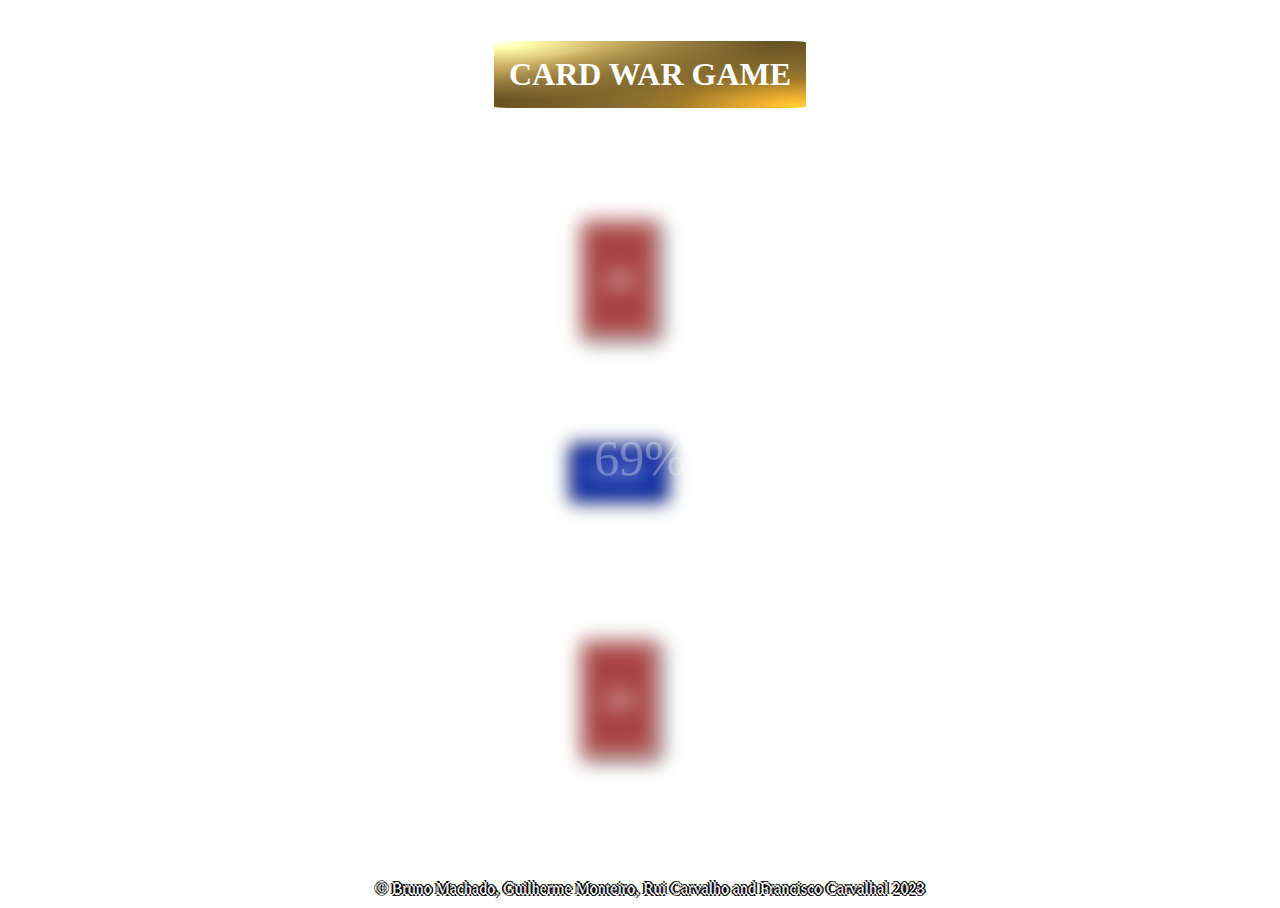
<file: index.html>
<!DOCTYPE html>

<html>
  <head>
    <meta charset="utf-8" />
    <meta http-equiv="X-UA-Compatible" content="IE=edge" />
    <title>Card War Game</title>
    <meta name="description" content="" />
    <meta name="viewport" content="width=device-width, initial-scale=1" />
    <link rel="stylesheet" href="./style.css" />
    <link rel="stylesheet" href="./cards/cards.css" />
  </head>

  <body>
    <h1>CARD WAR GAME</h1>
    <div class="loading-text">0</div>

    <div class="board">
      <div class="game-container">
        <div class="deck">
          <div class="name">PLAYER</div>
          <div class="deck-one-container">
            <div class="card-line"><div id="playerDeck">26</div></div>
          </div>
        </div>
        <div class="playerOne">
          <div></div>
        </div>
        <div class="buttons">
          <button
            class="button-start button-next-round"
            onclick="handleNextCard();"
          >
            START
          </button>
        </div>

        <div class="playerTwo"></div>
        <div class="deck">
          <div class="name">CPU</div>
          <div class="deck-two-container">
            <div class="card-line"><div id="cpuDeck">26</div></div>
          </div>
        </div>
      </div>
    </div>
    <div class="footer">
      &copy Bruno Machado, Guilherme Monteiro, Rui Carvalho and Francisco
      Carvalhal 2023
    </div>

    <script type="module" src="./cardWar.js"></script>
  </body>
</html>
</file>
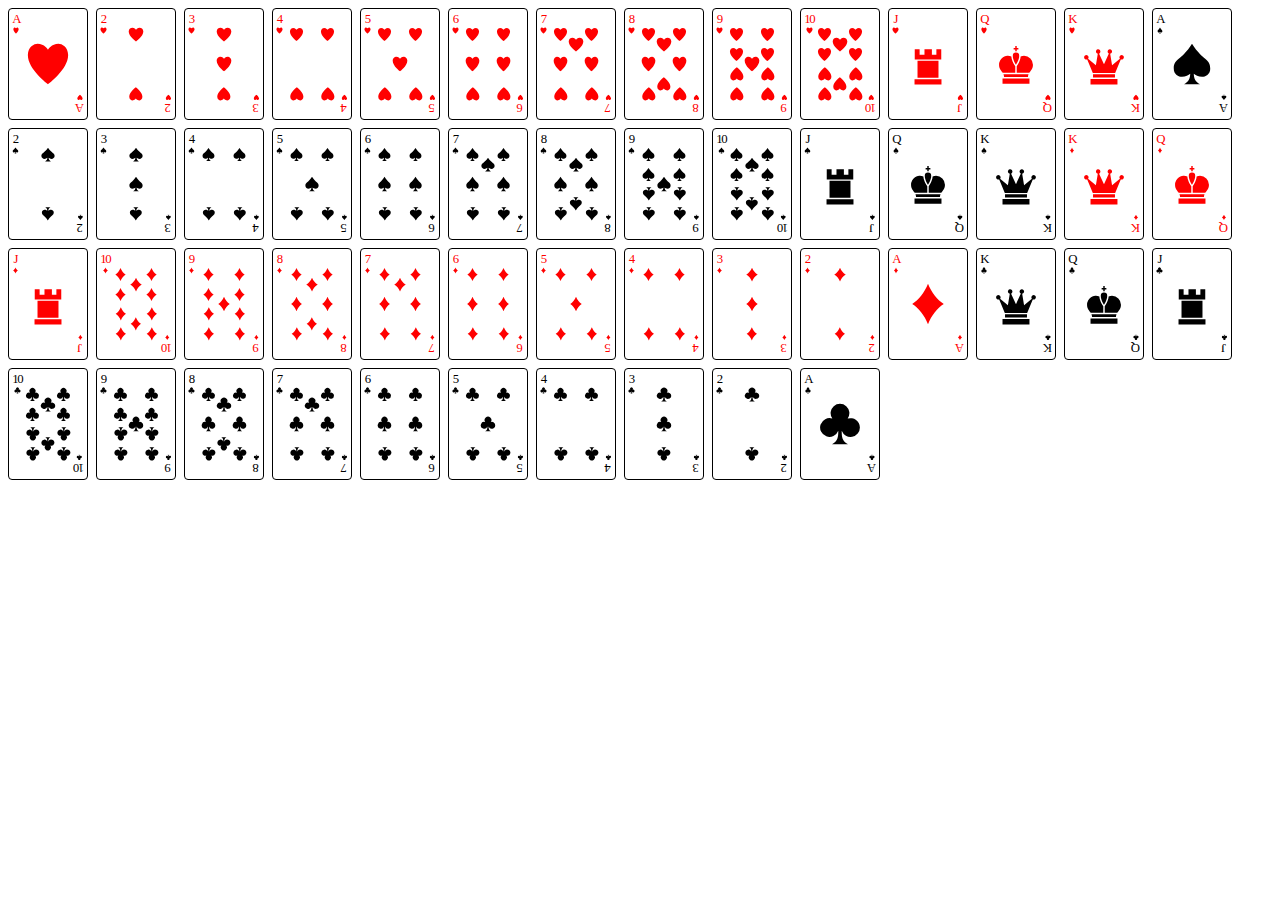
<file: newHTML.html>
<!DOCTYPE html>

<html>

<head>
    <meta charset="utf-8" />
    <meta http-equiv="X-UA-Compatible" content="IE=edge" />
    <title>Card War Game</title>
    <meta name="description" content="" />
    <meta name="viewport" content="width=device-width, initial-scale=1" />
    <link rel="stylesheet" href="./newSTYLE.css" />
    <script type="module" src="newSCRIPT.js" defer></script>
</head>

<body>
    <div class="card" data-suit="hearts" data-value="A"></div>
    <div class="card" data-suit="hearts" data-value="2"></div>
    <div class="card" data-suit="hearts" data-value="3"></div>
    <div class="card" data-suit="hearts" data-value="4"></div>
    <div class="card" data-suit="hearts" data-value="5"></div>
    <div class="card" data-suit="hearts" data-value="6"></div>
    <div class="card" data-suit="hearts" data-value="7"></div>
    <div class="card" data-suit="hearts" data-value="8"></div>
    <div class="card" data-suit="hearts" data-value="9"></div>
    <div class="card" data-suit="hearts" data-value="10"></div>
    <div class="card" data-suit="hearts" data-value="J"></div>
    <div class="card" data-suit="hearts" data-value="Q"></div>
    <div class="card" data-suit="hearts" data-value="K"></div>
    <div class="card" data-suit="spades" data-value="A"></div>
    <div class="card" data-suit="spades" data-value="2"></div>
    <div class="card" data-suit="spades" data-value="3"></div>
    <div class="card" data-suit="spades" data-value="4"></div>
    <div class="card" data-suit="spades" data-value="5"></div>
    <div class="card" data-suit="spades" data-value="6"></div>
    <div class="card" data-suit="spades" data-value="7"></div>
    <div class="card" data-suit="spades" data-value="8"></div>
    <div class="card" data-suit="spades" data-value="9"></div>
    <div class="card" data-suit="spades" data-value="10"></div>
    <div class="card" data-suit="spades" data-value="J"></div>
    <div class="card" data-suit="spades" data-value="Q"></div>
    <div class="card" data-suit="spades" data-value="K"></div>
    <div class="card" data-suit="diamonds" data-value="K"></div>
    <div class="card" data-suit="diamonds" data-value="Q"></div>
    <div class="card" data-suit="diamonds" data-value="J"></div>
    <div class="card" data-suit="diamonds" data-value="10"></div>
    <div class="card" data-suit="diamonds" data-value="9"></div>
    <div class="card" data-suit="diamonds" data-value="8"></div>
    <div class="card" data-suit="diamonds" data-value="7"></div>
    <div class="card" data-suit="diamonds" data-value="6"></div>
    <div class="card" data-suit="diamonds" data-value="5"></div>
    <div class="card" data-suit="diamonds" data-value="4"></div>
    <div class="card" data-suit="diamonds" data-value="3"></div>
    <div class="card" data-suit="diamonds" data-value="2"></div>
    <div class="card" data-suit="diamonds" data-value="A"></div>
    <div class="card" data-suit="clubs" data-value="K"></div>
    <div class="card" data-suit="clubs" data-value="Q"></div>
    <div class="card" data-suit="clubs" data-value="J"></div>
    <div class="card" data-suit="clubs" data-value="10"></div>
    <div class="card" data-suit="clubs" data-value="9"></div>
    <div class="card" data-suit="clubs" data-value="8"></div>
    <div class="card" data-suit="clubs" data-value="7"></div>
    <div class="card" data-suit="clubs" data-value="6"></div>
    <div class="card" data-suit="clubs" data-value="5"></div>
    <div class="card" data-suit="clubs" data-value="4"></div>
    <div class="card" data-suit="clubs" data-value="3"></div>
    <div class="card" data-suit="clubs" data-value="2"></div>
    <div class="card" data-suit="clubs" data-value="A"></div>
</body>

</html>
</file>
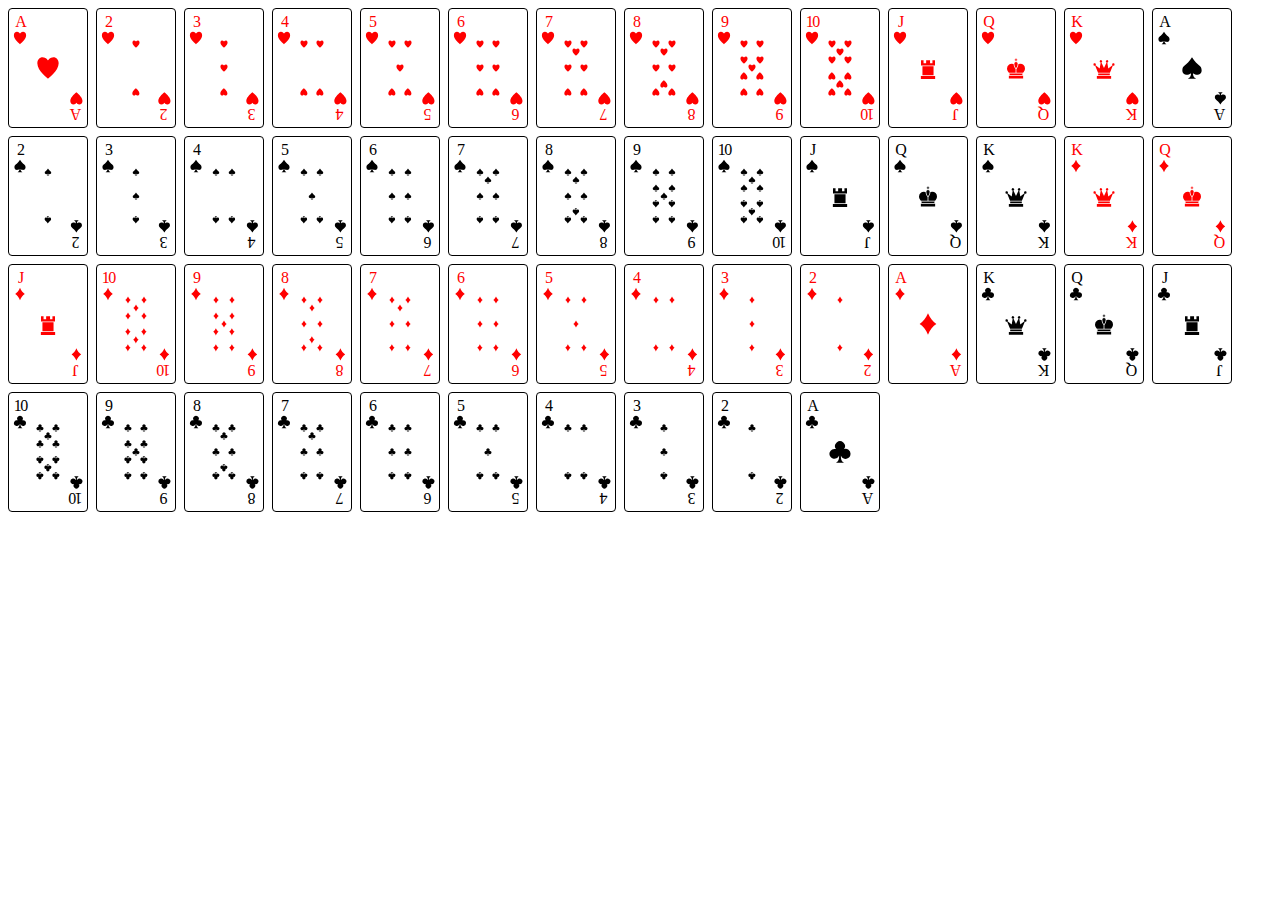
<file: cards/cards.html>
<!DOCTYPE html>

<html>
  <head>
    <meta charset="utf-8" />
    <meta http-equiv="X-UA-Compatible" content="IE=edge" />
    <title>Card War Game</title>
    <meta name="description" content="" />
    <meta name="viewport" content="width=device-width, initial-scale=1" />
    <link rel="stylesheet" href="./cards.css" />
    <script type="module" src="./card.js" defer></script>
  </head>

  <body>
    <div class="card" data-suit="hearts" data-value="A"></div>
    <div class="card" data-suit="hearts" data-value="2"></div>
    <div class="card" data-suit="hearts" data-value="3"></div>
    <div class="card" data-suit="hearts" data-value="4"></div>
    <div class="card" data-suit="hearts" data-value="5"></div>
    <div class="card" data-suit="hearts" data-value="6"></div>
    <div class="card" data-suit="hearts" data-value="7"></div>
    <div class="card" data-suit="hearts" data-value="8"></div>
    <div class="card" data-suit="hearts" data-value="9"></div>
    <div class="card" data-suit="hearts" data-value="10"></div>
    <div class="card" data-suit="hearts" data-value="J"></div>
    <div class="card" data-suit="hearts" data-value="Q"></div>
    <div class="card" data-suit="hearts" data-value="K"></div>
    <div class="card" data-suit="spades" data-value="A"></div>
    <div class="card" data-suit="spades" data-value="2"></div>
    <div class="card" data-suit="spades" data-value="3"></div>
    <div class="card" data-suit="spades" data-value="4"></div>
    <div class="card" data-suit="spades" data-value="5"></div>
    <div class="card" data-suit="spades" data-value="6"></div>
    <div class="card" data-suit="spades" data-value="7"></div>
    <div class="card" data-suit="spades" data-value="8"></div>
    <div class="card" data-suit="spades" data-value="9"></div>
    <div class="card" data-suit="spades" data-value="10"></div>
    <div class="card" data-suit="spades" data-value="J"></div>
    <div class="card" data-suit="spades" data-value="Q"></div>
    <div class="card" data-suit="spades" data-value="K"></div>
    <div class="card" data-suit="diamonds" data-value="K"></div>
    <div class="card" data-suit="diamonds" data-value="Q"></div>
    <div class="card" data-suit="diamonds" data-value="J"></div>
    <div class="card" data-suit="diamonds" data-value="10"></div>
    <div class="card" data-suit="diamonds" data-value="9"></div>
    <div class="card" data-suit="diamonds" data-value="8"></div>
    <div class="card" data-suit="diamonds" data-value="7"></div>
    <div class="card" data-suit="diamonds" data-value="6"></div>
    <div class="card" data-suit="diamonds" data-value="5"></div>
    <div class="card" data-suit="diamonds" data-value="4"></div>
    <div class="card" data-suit="diamonds" data-value="3"></div>
    <div class="card" data-suit="diamonds" data-value="2"></div>
    <div class="card" data-suit="diamonds" data-value="A"></div>
    <div class="card" data-suit="clubs" data-value="K"></div>
    <div class="card" data-suit="clubs" data-value="Q"></div>
    <div class="card" data-suit="clubs" data-value="J"></div>
    <div class="card" data-suit="clubs" data-value="10"></div>
    <div class="card" data-suit="clubs" data-value="9"></div>
    <div class="card" data-suit="clubs" data-value="8"></div>
    <div class="card" data-suit="clubs" data-value="7"></div>
    <div class="card" data-suit="clubs" data-value="6"></div>
    <div class="card" data-suit="clubs" data-value="5"></div>
    <div class="card" data-suit="clubs" data-value="4"></div>
    <div class="card" data-suit="clubs" data-value="3"></div>
    <div class="card" data-suit="clubs" data-value="2"></div>
    <div class="card" data-suit="clubs" data-value="A"></div>
  </body>
</html>
</file>
<file: style.css>
*,
*::before,
*::after {
  box-sizing: border-box;
}

html {
  background: url('https://cdn.pixabay.com/photo/2020/07/27/20/44/green-5443435_1280.jpg');
  width: 100%;
  height: 100%;
  display: flex;
  background-size: 100%;
  background-position: center;
  z-index: -1;
}

body {
  width: 100%;
  height: 100%;
  display: flex;
  flex-direction: column;
  justify-content: space-around;
  align-items: center;
}

h1 {
  background-color: #ddd;
  border-radius: 5%;
  display: flex;
  justify-content: center;
  align-items: center;
  padding: 15px;
  color: white;
  font-family: Cambria, Cochin, Georgia, Times, 'Times New Roman', serif;
  border: solid 2px white;
  background: radial-gradient(
      ellipse farthest-corner at right bottom,
      #fedb37 0%,
      #fdb931 8%,
      #9f7928 30%,
      #8a6e2f 40%,
      transparent 80%
    ),
    radial-gradient(
      ellipse farthest-corner at left top,
      #ffffff 0%,
      #ffffac 8%,
      #d1b464 25%,
      #5d4a1f 62.5%,
      #5d4a1f 100%
    );
}

.player,
.cpu {
  background-color: #ddd;
  border-radius: 5px;
  padding: 5px;
}

.board {
  filter: blur(30px);
  height: 75%;
  width: 100%;
  justify-content: center;
  flex-wrap: wrap;
  margin: 10px;
  padding: 5px;
}

.loading-text {
  position: absolute;
  font-size: 50px;
  color: white;
  z-index: 2;
}

.game-container {
  display: flex;
  flex-direction: column;
  height: 90%;
  width: 95%;
  justify-content: center;
  align-items: center;
}

.playerOne,
.playerTwo {
  display: flex;
  flex-direction: row;
  width: 100%;
  align-items: center;
  justify-content: space-evenly;
  padding: 10px;
}

.playerTwo {
  flex-direction: row-reverse;
}

.name {
  color: white;
  display: flex;
  justify-content: center;
  align-items: flex-start;
  padding-bottom: 5px;
  font-size: 25px;
}

.deck {
  display: flex;
  flex-direction: column;
  align-items: center;
  border: solid white;
  padding: 10px;
  width: auto;
}

.card {
  border: solid white;
  padding: 15px;
}

#playerDeck,
#cpuDeck {
  color: white;
  display: flex;
  justify-content: center;
  align-items: center;
  width: 100%;
  font-size: 30px;
  font: bold;
}

.deck-one-container {
  height: 120px;
  width: 80px;
  display: flex;
  justify-content: center;
  align-items: center;
  flex-wrap: wrap;
  flex-direction: column;
  background-color: rgb(167, 66, 66);
  border-radius: 10px;
  box-shadow: 3px 3px 3px 3px rgba(0, 0, 0, 0.4);
}

.deck-two-container {
  height: 120px;
  width: 80px;
  display: flex;
  justify-content: center;
  align-items: center;
  flex-wrap: wrap;
  flex-direction: column;
  background-color: rgb(167, 66, 66);
  border-radius: 10px;
  box-shadow: 3px 3px 3px 3px rgba(0, 0, 0, 0.4);
}

.card-line {
  display: flex;
  border-radius: 4px;
  width: 90%;
  height: 92%;
  border: solid white;
}

.buttons {
  display: flex;
  flex-direction: column;
  align-items: center;
  justify-content: center;
  height: 100%;
  padding: 2px 0;
}

.button-next-round {
  height: 60px;
  width: 100px;
  display: inline-block;
  font-size: 20px;
  background-color: #3f9c11;
  color: #fff;
  border: 2px solid black;
  border-radius: 5px;
  cursor: pointer;
  transition: background-color 0.3s ease;
  cursor: pointer;
}

.button-next-round:hover {
  background-color: #4fdd20;
  color: #000;
}

.button-next-round:focus {
  outline: none;
}

.button-start {
  height: 60px;
  width: 100px;
  display: inline-block;
  font-size: 20px;
  background-color: #102ea6;
  color: #fff;
  border: 2px solid black;
  border-radius: 5px;
  cursor: pointer;
  transition: background-color 0.3s ease;
  cursor: pointer;
}

.button-start:hover {
  background-color: #1b7ce3;
  color: #000;
}

.button-start:focus {
  outline: none;
}

.button-reset {
  display: inline-block;
  padding: 10px 20px;
  font-size: 16px;
  background-color: #8d1717;
  color: #fff;
  border: 2px solid black;
  border-radius: 5px;
  cursor: pointer;
  transition: background-color 0.3s ease;
  cursor: pointer;
}

.button-reset:hover {
  background-color: #ff0202;
  color: #000;
}

.button-reset:focus {
  outline: none;
}

@media screen and (max-width: 1200px) {
  .game-container {
    height: 100%;
  }

  .button-next-round {
    padding: 0;
  }

  .playerOne {
    width: 100%;
    height: 100%;
    display: flex;
    flex-direction: row;
  }

  .playerTwo {
    width: 100%;
    height: 100%;
    display: flex;
    flex-direction: row-reverse;
  }

  .deck-one-container {
    height: 120px;
    width: 80px;
  }

  .deck-two-container {
    height: 120px;
    width: 80px;
  }

  .game-container {
    flex-direction: column;
    justify-content: center;
    align-items: center;
    flex-wrap: nowrap;
  }
}

@media screen and (max-width: 1024px) {
  .game-container {
    flex-direction: column;
    justify-content: center;
    align-items: center;
    flex-wrap: nowrap;
  }
}

@media screen and (max-width: 768px) {
  .game-container {
    flex-direction: column;
    justify-content: center;
    align-items: center;
    flex-wrap: nowrap;
  }
}

@media screen and (max-width: 480px) {
  .deck-one-container {
    height: 80px;
    width: 60px;
  }

  .deck-two-container {
    height: 80px;
    width: 60px;
  }
  .game-container {
    flex-direction: row;
    justify-content: center;
    align-items: baseline;
    flex-wrap: nowrap;
  }
}

.footer {
  color: white;
  text-shadow: -2px 0 black, 0 2px black, 2px 0 black, 0 -2px black;
  display: flex;
}
</file>
<file: cards/cards.css>
*,
*::before,
*::after {
  box-sizing: border-box;
}

body {
  display: flex;
  flex-wrap: wrap;
  gap: 0.5em;
}

.card {
  height: 120px;
  width: 80px;
  background-color: white;
  border: 1px solid black;
  border-radius: 0.25em;
  padding: 1.7em;
  display: grid;
  grid-template-columns: repeat(3, 1fr);
  grid-template-rows: repeat(8, 1fr);
  align-items: center;
  position: relative;
}

@media screen and (max-width: 768px) {
  .card {
    height: 120px;
    width: 80px;
  }
}

@media screen and (max-width: 480px) {
  .card {
    height: 80px;
    width: 60px;
  }
}

[data-suit='hearts'].card,
[data-suit='diamonds'].card {
  color: red;
}

[data-suit='spades'].card,
[data-suit='clubs'].card {
  color: black;
}

.pip {
  grid-row-end: span 2;
  width: 100%;
  aspect-ratio: 1 / 1;
  background-repeat: no-repeat;
  background-position: center;
  background-size: cover;
}

[data-suit='hearts'] .pip {
  background-image: url('./suits/heart.svg');
}

[data-suit='diamonds'] .pip {
  background-image: url('./suits/diamond.svg');
}

[data-suit='spades'] .pip {
  background-image: url('./suits/spade.svg');
}

[data-suit='clubs'] .pip {
  background-image: url('./suits/club.svg');
}

.corner-number {
  position: absolute;
  display: flex;
  flex-direction: column;
  justify-content: center;
  align-items: center;
  letter-spacing: -0.1em;
  font-size: 1em;
}

.corner-number.top {
  top: 0.25em;
  left: 0.25em;
}

.corner-number.bottom {
  bottom: 0.25em;
  right: 0.25em;
  transform: rotate(180deg);
}

.corner-number::after {
  line-height: 0;
  display: block;
  width: 0.9em;
}

[data-suit='hearts'] .corner-number::after {
  content: url('./suits/heart.svg');
}

[data-suit='spades'] .corner-number::after {
  content: url('./suits/spade.svg');
}

[data-suit='clubs'] .corner-number::after {
  content: url('./suits/club.svg');
}

[data-suit='diamonds'] .corner-number::after {
  content: url('./suits/diamond.svg');
}

[data-value='J'][data-suit='diamonds'] .pip,
[data-value='J'][data-suit='hearts'] .pip {
  background-image: url('./suits/jack-red.svg');
}
[data-value='J'][data-suit='spades'] .pip,
[data-value='J'][data-suit='clubs'] .pip {
  background-image: url('./suits/jack-black.svg');
}

[data-value='Q'][data-suit='diamonds'] .pip,
[data-value='Q'][data-suit='hearts'] .pip {
  background-image: url('./suits/queen-red.svg');
}
[data-value='Q'][data-suit='spades'] .pip,
[data-value='Q'][data-suit='clubs'] .pip {
  background-image: url('./suits/queen-black.svg');
}

[data-value='K'][data-suit='diamonds'] .pip,
[data-value='K'][data-suit='hearts'] .pip {
  background-image: url('./suits/king-red.svg');
}
[data-value='K'][data-suit='spades'] .pip,
[data-value='K'][data-suit='clubs'] .pip {
  background-image: url('./suits/king-black.svg');
}

[data-value='A'] .pip,
[data-value='J'] .pip,
[data-value='Q'] .pip,
[data-value='K'] .pip {
  grid-row-start: 2;
  grid-column-start: 1;
  grid-row-end: span 6;
  grid-column-end: span 3;
}

[data-value='2'] .pip:first-child {
  grid-row-start: 1;
  grid-column-start: 2;
}

[data-value='2'] .pip:nth-child(2) {
  grid-row-start: 7;
  grid-column-start: 2;
  transform: rotate(180deg);
}

[data-value='3'] .pip:first-child {
  grid-row-start: 1;
  grid-column-start: 2;
}

[data-value='3'] .pip:nth-child(2) {
  grid-row-start: 4;
  grid-column-start: 2;
}

[data-value='3'] .pip:nth-child(3) {
  grid-row-start: 7;
  grid-column-start: 2;
  transform: rotate(180deg);
}

[data-value='4'] .pip:first-child {
  grid-row-start: 1;
  grid-column-start: 1;
}

[data-value='4'] .pip:nth-child(2) {
  grid-row-start: 1;
  grid-column-start: 3;
}

[data-value='4'] .pip:nth-child(3) {
  grid-row-start: 7;
  grid-column-start: 1;
  transform: rotate(180deg);
}

[data-value='4'] .pip:nth-child(4) {
  grid-row-start: 7;
  grid-column-start: 3;
  transform: rotate(180deg);
}

[data-value='5'] .pip:first-child {
  grid-row-start: 1;
  grid-column-start: 1;
}

[data-value='5'] .pip:nth-child(2) {
  grid-row-start: 1;
  grid-column-start: 3;
}

[data-value='5'] .pip:nth-child(3) {
  grid-row-start: 7;
  grid-column-start: 1;
  transform: rotate(180deg);
}

[data-value='5'] .pip:nth-child(4) {
  grid-row-start: 7;
  grid-column-start: 3;
  transform: rotate(180deg);
}

[data-value='5'] .pip:nth-child(5) {
  grid-row-start: 4;
  grid-column-start: 2;
}

[data-value='6'] .pip:first-child {
  grid-row-start: 1;
  grid-column-start: 1;
}

[data-value='6'] .pip:nth-child(2) {
  grid-row-start: 1;
  grid-column-start: 3;
}

[data-value='6'] .pip:nth-child(3) {
  grid-row-start: 7;
  grid-column-start: 1;
  transform: rotate(180deg);
}

[data-value='6'] .pip:nth-child(4) {
  grid-row-start: 7;
  grid-column-start: 3;
  transform: rotate(180deg);
}

[data-value='6'] .pip:nth-child(5) {
  grid-row-start: 4;
  grid-column-start: 1;
}

[data-value='6'] .pip:nth-child(6) {
  grid-row-start: 4;
  grid-column-start: 3;
}

[data-value='7'] .pip:first-child {
  grid-row-start: 1;
  grid-column-start: 1;
}

[data-value='7'] .pip:nth-child(2) {
  grid-row-start: 1;
  grid-column-start: 3;
}

[data-value='7'] .pip:nth-child(3) {
  grid-row-start: 7;
  grid-column-start: 1;
  transform: rotate(180deg);
}

[data-value='7'] .pip:nth-child(4) {
  grid-row-start: 7;
  grid-column-start: 3;
  transform: rotate(180deg);
}

[data-value='7'] .pip:nth-child(5) {
  grid-row-start: 4;
  grid-column-start: 1;
}

[data-value='7'] .pip:nth-child(6) {
  grid-row-start: 4;
  grid-column-start: 3;
}

[data-value='7'] .pip:nth-child(7) {
  grid-row-start: 2;
  grid-column-start: 2;
}

[data-value='8'] .pip:first-child {
  grid-row-start: 1;
  grid-column-start: 1;
}

[data-value='8'] .pip:nth-child(2) {
  grid-row-start: 1;
  grid-column-start: 3;
}

[data-value='8'] .pip:nth-child(3) {
  grid-row-start: 7;
  grid-column-start: 1;
  transform: rotate(180deg);
}

[data-value='8'] .pip:nth-child(4) {
  grid-row-start: 7;
  grid-column-start: 3;
  transform: rotate(180deg);
}

[data-value='8'] .pip:nth-child(5) {
  grid-row-start: 4;
  grid-column-start: 1;
}

[data-value='8'] .pip:nth-child(6) {
  grid-row-start: 4;
  grid-column-start: 3;
}

[data-value='8'] .pip:nth-child(7) {
  grid-row-start: 2;
  grid-column-start: 2;
}

[data-value='8'] .pip:nth-child(8) {
  grid-row-start: 6;
  grid-column-start: 2;
  transform: rotate(180deg);
}

[data-value='9'] .pip:first-child {
  grid-row-start: 1;
  grid-column-start: 1;
}

[data-value='9'] .pip:nth-child(2) {
  grid-row-start: 3;
  grid-column-start: 1;
}

[data-value='9'] .pip:nth-child(3) {
  grid-row-start: 5;
  grid-column-start: 1;
  transform: rotate(180deg);
}

[data-value='9'] .pip:nth-child(4) {
  grid-row-start: 7;
  grid-column-start: 1;
  transform: rotate(180deg);
}

[data-value='9'] .pip:nth-child(5) {
  grid-row-start: 1;
  grid-column-start: 3;
}

[data-value='9'] .pip:nth-child(6) {
  grid-row-start: 3;
  grid-column-start: 3;
}

[data-value='9'] .pip:nth-child(7) {
  grid-row-start: 5;
  grid-column-start: 3;
  transform: rotate(180deg);
}

[data-value='9'] .pip:nth-child(8) {
  grid-row-start: 7;
  grid-column-start: 3;
  transform: rotate(180deg);
}

[data-value='9'] .pip:nth-child(9) {
  grid-row-start: 4;
  grid-column-start: 2;
}

[data-value='10'] .pip:first-child {
  grid-row-start: 1;
  grid-column-start: 1;
}

[data-value='10'] .pip:nth-child(2) {
  grid-row-start: 3;
  grid-column-start: 1;
}

[data-value='10'] .pip:nth-child(3) {
  grid-row-start: 5;
  grid-column-start: 1;
  transform: rotate(180deg);
}

[data-value='10'] .pip:nth-child(4) {
  grid-row-start: 7;
  grid-column-start: 1;
  transform: rotate(180deg);
}

[data-value='10'] .pip:nth-child(5) {
  grid-row-start: 1;
  grid-column-start: 3;
}

[data-value='10'] .pip:nth-child(6) {
  grid-row-start: 3;
  grid-column-start: 3;
}

[data-value='10'] .pip:nth-child(7) {
  grid-row-start: 5;
  grid-column-start: 3;
  transform: rotate(180deg);
}

[data-value='10'] .pip:nth-child(8) {
  grid-row-start: 7;
  grid-column-start: 3;
  transform: rotate(180deg);
}

[data-value='10'] .pip:nth-child(9) {
  grid-row-start: 2;
  grid-column-start: 2;
}

[data-value='10'] .pip:nth-child(10) {
  grid-row-start: 6;
  grid-column-start: 2;
  transform: rotate(180deg);
}
</file>
<file: newSTYLE.css>
*,
*::before,
*::after {
  box-sizing: border-box;
}

body {
  display: flex;
  flex-wrap: wrap;
  gap: 0.5em;
}

.card {
  --width: 5em;
  --height: calc(var(--width) * 1.4);
  width: var(--width);
  height: var(--height);
  background-color: white;
  border: 1px solid black;
  border-radius: 0.25em;
  padding: 1em;
  display: grid;
  grid-template-columns: repeat(3, 1fr);
  grid-template-rows: repeat(8, 1fr);
  align-items: center;
  position: relative;
}

[data-suit='hearts'].card,
[data-suit='diamonds'].card {
  color: red;
}

[data-suit='spades'].card,
[data-suit='clubs'].card {
  color: black;
}

.pip {
  grid-row-end: span 2;
  width: 100%;
  aspect-ratio: 1 / 1;
  background-repeat: no-repeat;
  background-position: center;
  background-size: cover;
}

[data-suit='hearts'] .pip {
  background-image: url('./cards/suits/heart.svg');
}

[data-suit='diamonds'] .pip {
  background-image: url('./cards/suits/diamond.svg');
}

[data-suit='spades'] .pip {
  background-image: url('./cards/suits/spade.svg');
}

[data-suit='clubs'] .pip {
  background-image: url('./cards/suits/club.svg');
}

.corner-number {
  position: absolute;
  display: flex;
  flex-direction: column;
  justify-content: center;
  align-items: center;
  letter-spacing: -0.1em;
  font-size: 0.8em;
}

.corner-number.top {
  top: 0.25em;
  left: 0.25em;
}

.corner-number.bottom {
  bottom: 0.25em;
  right: 0.25em;
  transform: rotate(180deg);
}

.corner-number::after {
  line-height: 0;
  display: block;
  width: 0.5em;
}

[data-suit='hearts'] .corner-number::after {
  content: url('./cards/suits/heart.svg');
}

[data-suit='spades'] .corner-number::after {
  content: url('./cards/suits/spade.svg');
}

[data-suit='clubs'] .corner-number::after {
  content: url('./cards/suits/club.svg');
}

[data-suit='diamonds'] .corner-number::after {
  content: url('./cards/suits/diamond.svg');
}

[data-value='J'][data-suit='diamonds'] .pip,
[data-value='J'][data-suit='hearts'] .pip {
  background-image: url('./cards/suits/jack-red.svg');
}
[data-value='J'][data-suit='spades'] .pip,
[data-value='J'][data-suit='clubs'] .pip {
  background-image: url('./cards/suits/jack-black.svg');
}

[data-value='Q'][data-suit='diamonds'] .pip,
[data-value='Q'][data-suit='hearts'] .pip {
  background-image: url('./cards/suits/queen-red.svg');
}
[data-value='Q'][data-suit='spades'] .pip,
[data-value='Q'][data-suit='clubs'] .pip {
  background-image: url('./cards/suits/queen-black.svg');
}

[data-value='K'][data-suit='diamonds'] .pip,
[data-value='K'][data-suit='hearts'] .pip {
  background-image: url('./cards/suits/king-red.svg');
}
[data-value='K'][data-suit='spades'] .pip,
[data-value='K'][data-suit='clubs'] .pip {
  background-image: url('./cards/suits/king-black.svg');
}

[data-value='A'] .pip,
[data-value='J'] .pip,
[data-value='Q'] .pip,
[data-value='K'] .pip {
  grid-row-start: 2;
  grid-column-start: 1;
  grid-row-end: span 6;
  grid-column-end: span 3;
}

[data-value='2'] .pip:first-child {
  grid-row-start: 1;
  grid-column-start: 2;
}

[data-value='2'] .pip:nth-child(2) {
  grid-row-start: 7;
  grid-column-start: 2;
  transform: rotate(180deg);
}

[data-value='3'] .pip:first-child {
  grid-row-start: 1;
  grid-column-start: 2;
}

[data-value='3'] .pip:nth-child(2) {
  grid-row-start: 4;
  grid-column-start: 2;
}

[data-value='3'] .pip:nth-child(3) {
  grid-row-start: 7;
  grid-column-start: 2;
  transform: rotate(180deg);
}

[data-value='4'] .pip:first-child {
  grid-row-start: 1;
  grid-column-start: 1;
}

[data-value='4'] .pip:nth-child(2) {
  grid-row-start: 1;
  grid-column-start: 3;
}

[data-value='4'] .pip:nth-child(3) {
  grid-row-start: 7;
  grid-column-start: 1;
  transform: rotate(180deg);
}

[data-value='4'] .pip:nth-child(4) {
  grid-row-start: 7;
  grid-column-start: 3;
  transform: rotate(180deg);
}

[data-value='5'] .pip:first-child {
  grid-row-start: 1;
  grid-column-start: 1;
}

[data-value='5'] .pip:nth-child(2) {
  grid-row-start: 1;
  grid-column-start: 3;
}

[data-value='5'] .pip:nth-child(3) {
  grid-row-start: 7;
  grid-column-start: 1;
  transform: rotate(180deg);
}

[data-value='5'] .pip:nth-child(4) {
  grid-row-start: 7;
  grid-column-start: 3;
  transform: rotate(180deg);
}

[data-value='5'] .pip:nth-child(5) {
  grid-row-start: 4;
  grid-column-start: 2;
}

[data-value='6'] .pip:first-child {
  grid-row-start: 1;
  grid-column-start: 1;
}

[data-value='6'] .pip:nth-child(2) {
  grid-row-start: 1;
  grid-column-start: 3;
}

[data-value='6'] .pip:nth-child(3) {
  grid-row-start: 7;
  grid-column-start: 1;
  transform: rotate(180deg);
}

[data-value='6'] .pip:nth-child(4) {
  grid-row-start: 7;
  grid-column-start: 3;
  transform: rotate(180deg);
}

[data-value='6'] .pip:nth-child(5) {
  grid-row-start: 4;
  grid-column-start: 1;
}

[data-value='6'] .pip:nth-child(6) {
  grid-row-start: 4;
  grid-column-start: 3;
}

[data-value='7'] .pip:first-child {
  grid-row-start: 1;
  grid-column-start: 1;
}

[data-value='7'] .pip:nth-child(2) {
  grid-row-start: 1;
  grid-column-start: 3;
}

[data-value='7'] .pip:nth-child(3) {
  grid-row-start: 7;
  grid-column-start: 1;
  transform: rotate(180deg);
}

[data-value='7'] .pip:nth-child(4) {
  grid-row-start: 7;
  grid-column-start: 3;
  transform: rotate(180deg);
}

[data-value='7'] .pip:nth-child(5) {
  grid-row-start: 4;
  grid-column-start: 1;
}

[data-value='7'] .pip:nth-child(6) {
  grid-row-start: 4;
  grid-column-start: 3;
}

[data-value='7'] .pip:nth-child(7) {
  grid-row-start: 2;
  grid-column-start: 2;
}

[data-value='8'] .pip:first-child {
  grid-row-start: 1;
  grid-column-start: 1;
}

[data-value='8'] .pip:nth-child(2) {
  grid-row-start: 1;
  grid-column-start: 3;
}

[data-value='8'] .pip:nth-child(3) {
  grid-row-start: 7;
  grid-column-start: 1;
  transform: rotate(180deg);
}

[data-value='8'] .pip:nth-child(4) {
  grid-row-start: 7;
  grid-column-start: 3;
  transform: rotate(180deg);
}

[data-value='8'] .pip:nth-child(5) {
  grid-row-start: 4;
  grid-column-start: 1;
}

[data-value='8'] .pip:nth-child(6) {
  grid-row-start: 4;
  grid-column-start: 3;
}

[data-value='8'] .pip:nth-child(7) {
  grid-row-start: 2;
  grid-column-start: 2;
}

[data-value='8'] .pip:nth-child(8) {
  grid-row-start: 6;
  grid-column-start: 2;
  transform: rotate(180deg);
}

[data-value='9'] .pip:first-child {
  grid-row-start: 1;
  grid-column-start: 1;
}

[data-value='9'] .pip:nth-child(2) {
  grid-row-start: 3;
  grid-column-start: 1;
}

[data-value='9'] .pip:nth-child(3) {
  grid-row-start: 5;
  grid-column-start: 1;
  transform: rotate(180deg);
}

[data-value='9'] .pip:nth-child(4) {
  grid-row-start: 7;
  grid-column-start: 1;
  transform: rotate(180deg);
}

[data-value='9'] .pip:nth-child(5) {
  grid-row-start: 1;
  grid-column-start: 3;
}

[data-value='9'] .pip:nth-child(6) {
  grid-row-start: 3;
  grid-column-start: 3;
}

[data-value='9'] .pip:nth-child(7) {
  grid-row-start: 5;
  grid-column-start: 3;
  transform: rotate(180deg);
}

[data-value='9'] .pip:nth-child(8) {
  grid-row-start: 7;
  grid-column-start: 3;
  transform: rotate(180deg);
}

[data-value='9'] .pip:nth-child(9) {
  grid-row-start: 4;
  grid-column-start: 2;
}

[data-value='10'] .pip:first-child {
  grid-row-start: 1;
  grid-column-start: 1;
}

[data-value='10'] .pip:nth-child(2) {
  grid-row-start: 3;
  grid-column-start: 1;
}

[data-value='10'] .pip:nth-child(3) {
  grid-row-start: 5;
  grid-column-start: 1;
  transform: rotate(180deg);
}

[data-value='10'] .pip:nth-child(4) {
  grid-row-start: 7;
  grid-column-start: 1;
  transform: rotate(180deg);
}

[data-value='10'] .pip:nth-child(5) {
  grid-row-start: 1;
  grid-column-start: 3;
}

[data-value='10'] .pip:nth-child(6) {
  grid-row-start: 3;
  grid-column-start: 3;
}

[data-value='10'] .pip:nth-child(7) {
  grid-row-start: 5;
  grid-column-start: 3;
  transform: rotate(180deg);
}

[data-value='10'] .pip:nth-child(8) {
  grid-row-start: 7;
  grid-column-start: 3;
  transform: rotate(180deg);
}

[data-value='10'] .pip:nth-child(9) {
  grid-row-start: 2;
  grid-column-start: 2;
}

[data-value='10'] .pip:nth-child(10) {
  grid-row-start: 6;
  grid-column-start: 2;
  transform: rotate(180deg);
}
</file>
